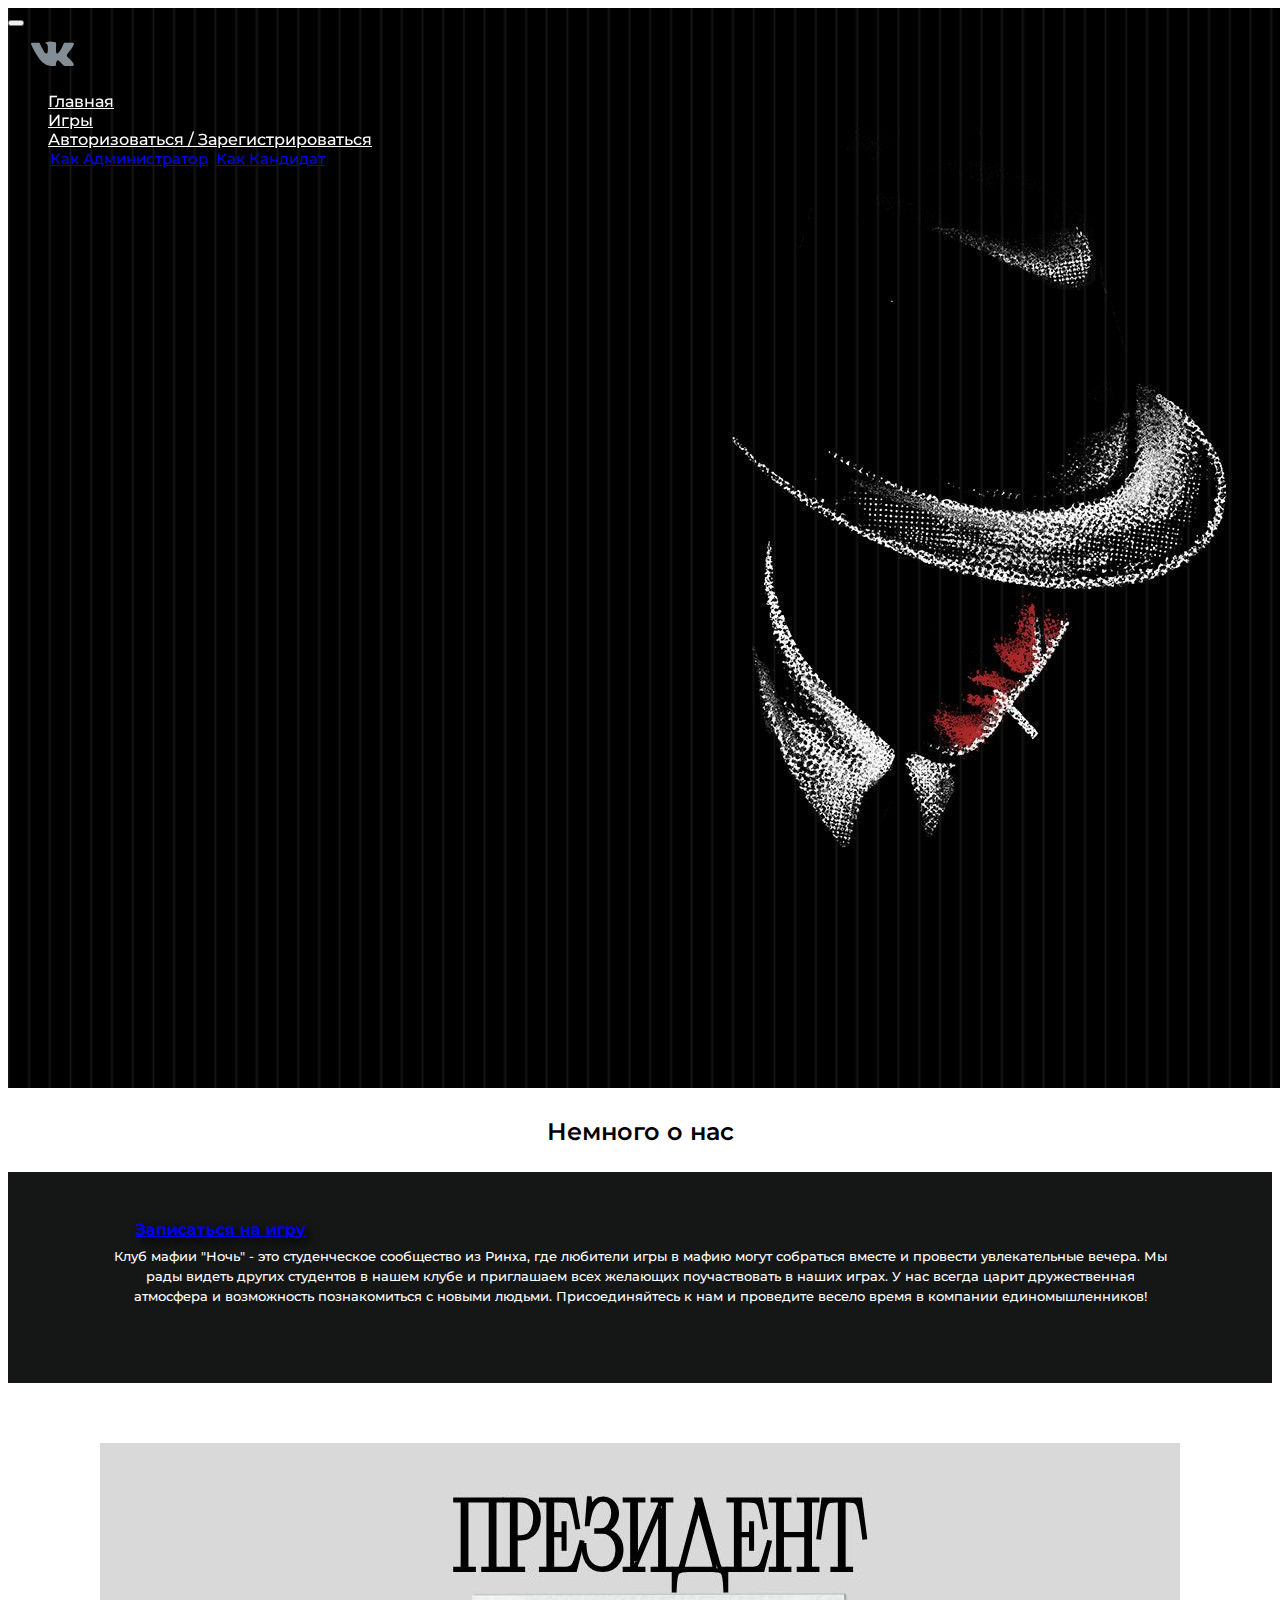
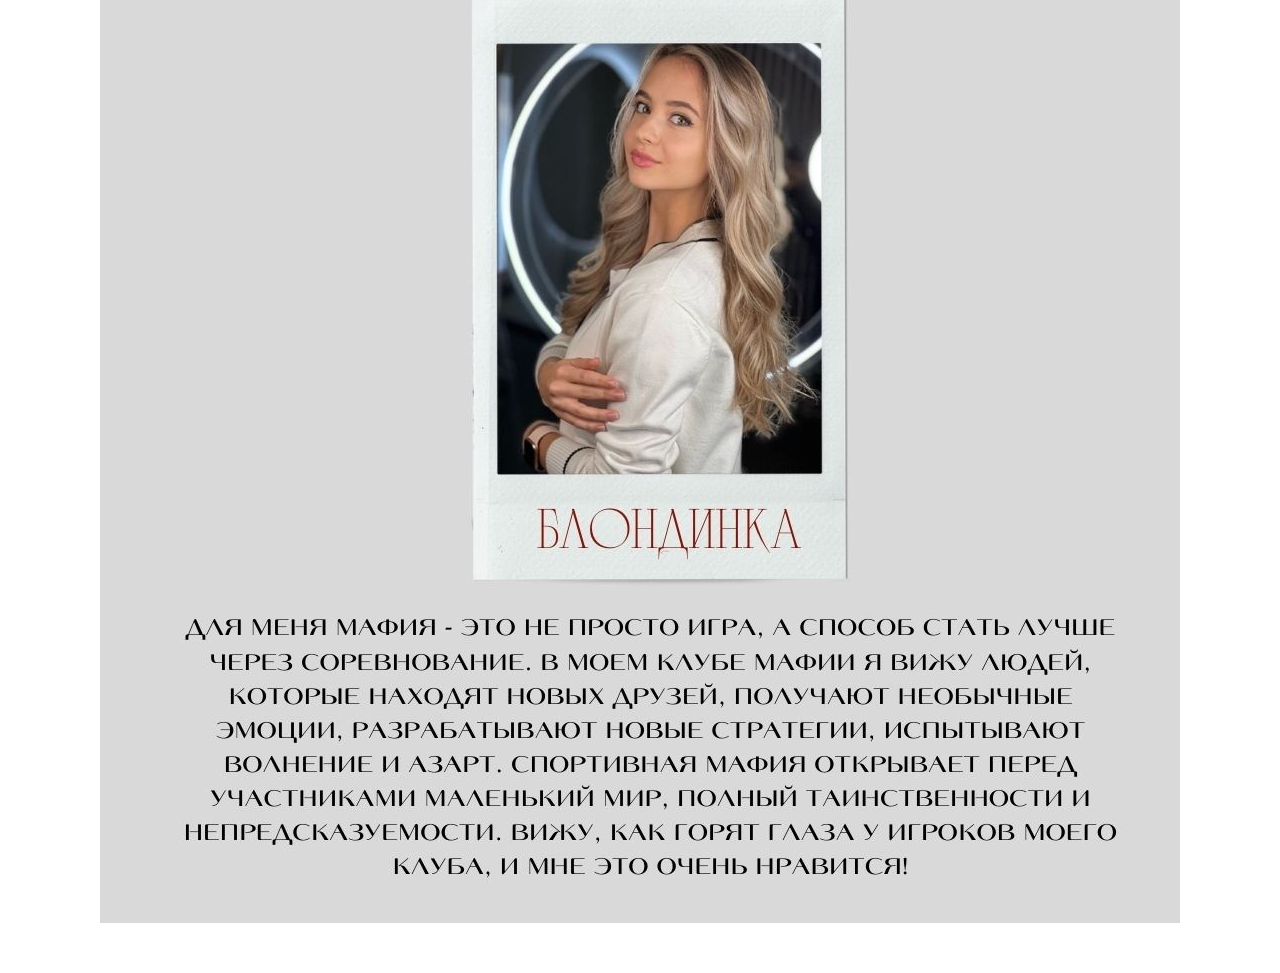
<file: index.html>
<!DOCTYPE html>
<html lang="en">
  <head>
    <meta charset="UTF-8" />
    <meta name="viewport" content="width=device-width, initial-scale=1.0" />
    <meta http-equiv="X-UA-Compatible" content="IE=7" />

    <link
      rel="stylesheet"
      href="https://stackpath.bootstrapcdn.com/bootstrap/4.5.0/css/bootstrap.min.css"
      integrity="sha384-9aIt2nRpC12Uk9gS9baDl411NQApFmC26EwAOH8WgZl5MYYxFfc+NcPb1dKGj7Sk"
      crossorigin="anonymous"
    />

    <link
      href="https://fonts.googleapis.com/css2?family=Montserrat:ital,wght@0,100;0,200;0,300;0,400;0,500;0,600;0,700;0,800;0,900;1,100;1,200;1,300;1,400;1,500;1,600;1,700;1,800;1,900&display=swap"
      rel="stylesheet"
    />

    <link
      rel="stylesheet"
      href="https://stackpath.bootstrapcdn.com/font-awesome/4.7.0/css/font-awesome.min.css"
      integrity="sha384-wvfXpqpZZVQGK6TAh5PVlGOfQNHSoD2xbE+QkPxCAFlNEevoEH3Sl0sibVcOQVnN"
      crossorigin="anonymous"
    />

    <link rel="stylesheet" href="./css/navbar.css" />

    <link rel="stylesheet" href="./css/index.css" />

    <link rel="stylesheet" href="./css/footer.css" />

    <title>Мафия "Ночь"</title>
  </head>

  <body>
    <nav class="navbar navbar-expand-lg navbar-light bg-light">
      
      <button
        class="navbar-toggler"
        type="button"
        data-toggle="collapse"
        data-target="#navbarSupportedContent"
        aria-controls="navbarSupportedContent"
        aria-expanded="true"
        aria-label="Toggle navigation"
      >
        <span class="navbar-toggler-icon"></span>
      </button>

      <div class="collapse navbar-collapse" id="navbarSupportedContent">

        <div class="social-icons">
           <a class="icon-link" href="https://vk.com/public222690145"
            ><i class="fa fa-vk" aria-hidden="true"></i
          ></a>
        </div>

        <ul class="navbar-nav ml-auto">
          <li class="nav-item">
            <a class="nav-link" href="./index.html">Главная</a>
          </li>

          <li class="nav-item">
            <a class="nav-link" href="./service-pages/gamelist.html"
              >Игры</a
            >
          </li>

          <li class="nav-item dropdown">
            <a
              class="nav-link btn btn-primary"
              href="#"
              id="navbarDropdown"
              role="button"
              data-toggle="dropdown"
              aria-haspopup="true"
              aria-expanded="false"
            >
              <span>Авторизоваться / Зарегистрироваться</span>
            </a>
            <div class="dropdown-menu" aria-labelledby="navbarDropdown">
              <a class="dropdown-item" href="./service-pages/admin-login.html"
                >Как Администратор</a
              >
              <a class="dropdown-item" href="./service-pages/signup.html"
                >Как Кандидат</a
              >
              <!-- <a class="dropdown-item" href="./php/logout.php"
                >Выйти из системы</a
              > -->

            </div>
          </li>
        </ul>
      </div>
    </nav>

    <section class="head">
      <div
        id="carouselExampleCaptions"
        class="carousel slide"
        data-ride="carousel"
      >
        <div class="carousel-inner">
          <div class="carousel-item active">
            <img
              src="assets/images/6abdf095def97611f3e3b4cb5db92650.jpg"
              class="d-block w-100"
              alt="header image"
            />
            <div class="carousel-caption d-none d-md-block">
              <form class="form-group">
                <a
                  class="btn btn-dark btn-lg mt-2"
                  href="https://vk.com/public222690145"
                  >Записаться на игру</a
                >
              </form>
            </div>
          </div>
        </div>
      </div>
    </section>

    <section id="about">
      <div>
        <h2 class="heading">Немного о нас</h2>
      </div>
        <h5 class="about-text text-center">
          Клуб мафии "Ночь" - это студенческое сообщество из Ринха, где любители игры в мафию могут собраться вместе и провести увлекательные вечера. Мы рады видеть других студентов в нашем клубе и приглашаем всех желающих поучаствовать в наших играх. У нас всегда царит дружественная атмосфера и возможность познакомиться с новыми людьми. Присоединяйтесь к нам и проведите весело время в компании единомышленников!
        </h5>
    </section>
      
    <section id="team">

                <div class="team">          
                      <img src="assets/team/KALzJfxH2qs.jpg" alt=""/>       
                </div>

          <!-- <div class="col-lg-4 col-md-6">
            <div class="card">
              <div class="card-header">
                <img
                  class="team-img shadow-lg p-2"
                  src="assets/team/Алексей.jpg"
                  alt="mohit"
                />
              </div>
              <div class="card-body">
                <h3>Таранец Алексей</h3>
                <h5>Тим лид</h5>
                <a class="icon-link" href="#"
                  ><i class="fa fa-envelope" aria-hidden="true"></i
                ></a>
                <a class="icon-link" href="#"
                  ><i class="fa fa-whatsapp" aria-hidden="true"></i
                ></a>
                <a class="icon-link" href="#"
                  ><i class="fa fa-facebook" aria-hidden="true"></i
                ></a>
                <a class="icon-link" href="#"
                  ><i class="fa fa-instagram" aria-hidden="true"></i
                ></a>
              </div>
            </div>
          </div> -->

          <!-- <div class="pricing-col col-lg-4">
            <div class="card">
              <div class="card-header">
                <img
                  class="team-img shadow-lg p-2"
                  src="assets/team/photo1713020475.jpeg"
                  alt="mohit"
                />
              </div>
              <div class="card-body">
                <h3>Киндюшов Илья</h3>
                <h5>Разработчик</h5>
                <a class="icon-link" href="#"
                  ><i class="fa fa-envelope" aria-hidden="true"></i
                ></a>
                <a class="icon-link" href="#"
                  ><i class="fa fa-whatsapp" aria-hidden="true"></i
                ></a>
                <a class="icon-link" href="#"
                  ><i class="fa fa-facebook" aria-hidden="true"></i
                ></a>
                <a class="icon-link" href="#"
                  ><i class="fa fa-instagram" aria-hidden="true"></i
                ></a>
              </div>
            </div>
          </div> -->
    </section>


    <!-- Optional JavaScript -->
    <!-- jQuery first, then Popper.js, then Bootstrap JS -->
    <script
      src="https://code.jquery.com/jquery-3.3.1.slim.min.js"
      integrity="sha384-q8i/X+965DzO0rT7abK41JStQIAqVgRVzpbzo5smXKp4YfRvH+8abtTE1Pi6jizo"
      crossorigin="anonymous"
    ></script>
    <script
      src="https://cdnjs.cloudflare.com/ajax/libs/popper.js/1.14.7/umd/popper.min.js"
      integrity="sha384-UO2eT0CpHqdSJQ6hJty5KVphtPhzWj9WO1clHTMGa3JDZwrnQq4sF86dIHNDz0W1"
      crossorigin="anonymous"
    ></script>
    <script
      src="https://stackpath.bootstrapcdn.com/bootstrap/4.3.1/js/bootstrap.min.js"
      integrity="sha384-JjSmVgyd0p3pXB1rRibZUAYoIIy6OrQ6VrjIEaFf/nJGzIxFDsf4x0xIM+B07jRM"
      crossorigin="anonymous"
    ></script>
    <script src="https://ajax.googleapis.com/ajax/libs/jquery/3.5.1/jquery.min.js"></script>

    <script src="javascript/index.js"></script>

  </body>
</html>
</file>
<file: css/navbar.css>
.title {
  letter-spacing: 2px !important;
  font-size: 40px;
}

.navbar {
  position: fixed;
  width: 100%;
  background: transparent !important;
  transition: 0.6s;
  z-index: 10;
}

.navbar-nav {
  font-size: 16px;
  font-weight: 500;
}

.logo-one {
  height: 70px;
  margin: 5px 5px 5px 30px;
}

.navbar-drop-icon {
  margin-right: 15px;
}

.nav-link {
  margin-right: 15px;
  color: #fff !important;
}

.nav-item .nav-link:hover {
  background-color: #0e5185 !important;
}

nav.sticky {
  background-color: #002541 !important;
  box-shadow: 0px 1px 8px rgba(0, 0, 0, 0.25);
}

@media (max-width: 767px) {
  .nav-link {
    margin-bottom: 15px;
  }

  .icons {
    margin-bottom: 1rem;
  }

  .logo-one {
    height: 50px !important;
  }
}

.dropdown-item {
  font-size: 15px;
  font-weight: 500;
  margin: 2px;
}

.dropdown-icon {
  font-size: 16px;
  margin-left: 2px;
}
</file>
<file: css/index.css>
body {
  font-family: "montserrat", sans-serif, Verdana, Tahoma;
}

.carousel-caption {
  margin: 8rem;
  font-weight: bolder;
  text-shadow: 5px 5px 10px #000;
  position: absolute;
  z-index: 1;
}

#about {
  text-align: center;
}

.heading {
  margin: 2%;
  font-weight: 600;
  text-align: center;
}

#team {
  padding: 3% 7%;
  text-align: center;
}

.team-img {
  width: 300px;
  height: 300px;
}

.about-text {
  line-height: 1.5;
  padding: 6% 8%;
  font-weight: 500;
  color: #fff;
}

#testimonials {
  color: #fff;
  padding: 3% 7%;
  text-align: center;
}

.about-text,
#testimonials {
  background-color: #151616;
}

.testimonial-img {
  width: 18%;
  border-radius: 100%;
}

.testimonial-name {
  margin-top: 2%;
}

.testimonial-text {
  line-height: 1.5;
}

@media (max-width: 768px) {
  .carousel-caption {
    margin: 0;
  }

  #about {
    top: 20rem;
  }

  .team-img {
    height: 200px;
    width: 200px;
  }

  .about-text {
    font-size: 1rem;
  }

  .testimonial-text {
    font-size: 15px;
  }

  .testimonial-img {
    width: 40%;
  }
}

.icon-link {
  margin: 2% 1%;
  color: #000;
}

@media (min-width: 769px) and (max-width: 1024px) {
  .carousel-caption {
    margin: 5rem;
  }

  .team-img {
    height: 200px;
    width: 200px;
  }
}
</file>
<file: css/footer.css>
footer {
  background: #002541;
  color: #fff;
}
.logo2 {
  height: 50px;
  margin: 30px 20px 5px;
}

.content1 {
  /* margin: 10px; */
  margin-top: 30px;
  font-size: 16px;
  line-height: 25px;
}

.content2 {
  margin-top: 30px;
  margin-left: 30px;
  border-bottom-width: 1px;
  border-bottom-style: solid;
  display: inline-block;
  font-size: 16px;
  letter-spacing: 2px;
}

.social-icons {
  margin-left: 10px;
  font-size: 40px;
}

.social-icons .icon-link {
  color: #828d95;
  margin-right: 10px;
}

.social-icons .icon-link:hover {
  color: #fff;
}

.contact-details {
  font-size: 13px;
}

.footer2 {
  background: #05385f;
  color: #fff;
  padding: 1rem !important;
  text-align: center;
  font-weight: 500;
  font-size: 15px;
}

@media (max-width: 1024px) {
  .map {
    width: 330px;
    height: 300px;
  }
}
</file>
